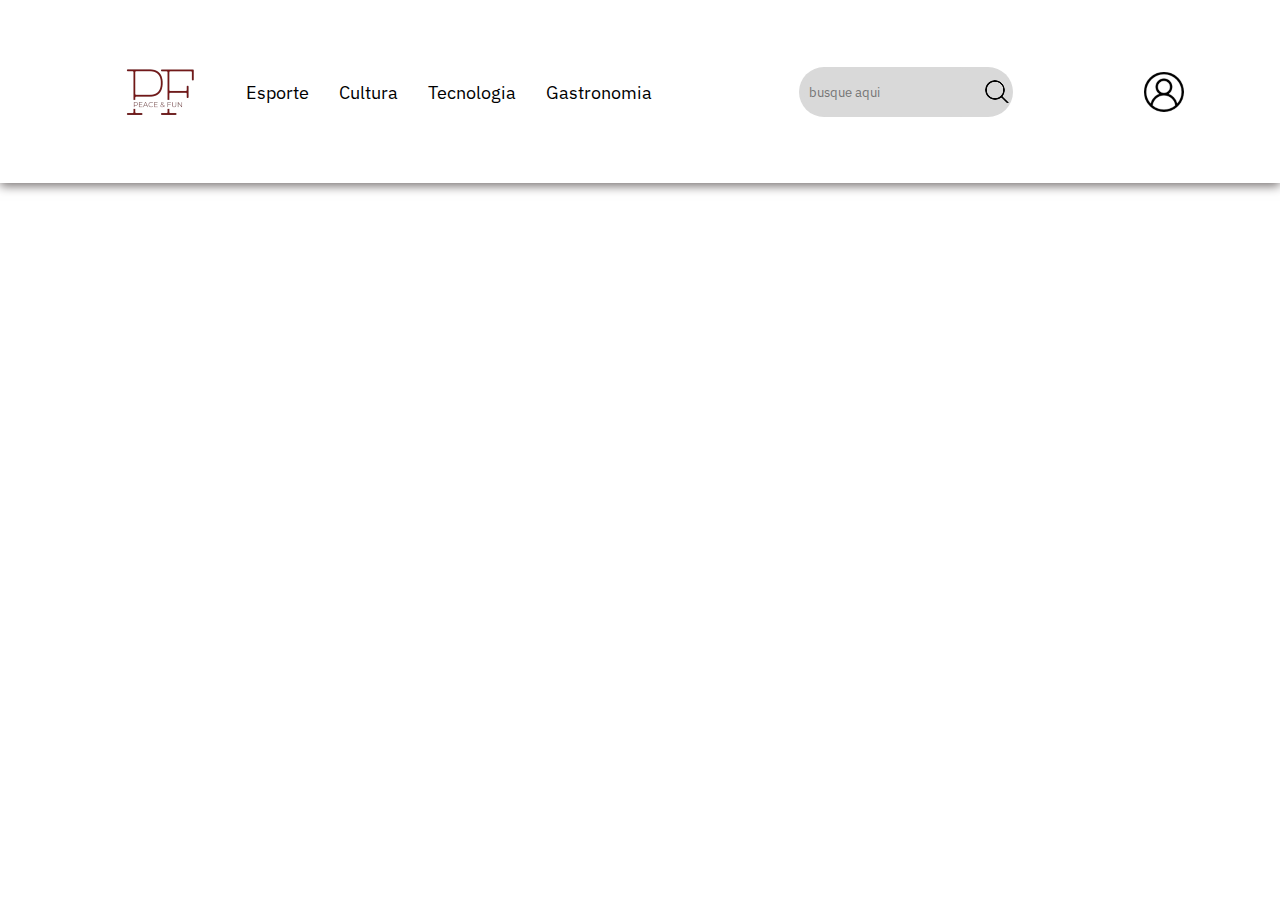
<file: index.html>
<html>
<head>
    <meta charset="UTF-8">
    <meta http-equiv="X-UA-Compatible" content="IE=edge">
    <meta name="viewport" content="width=device-width, initial-scale=1.0">
    <link rel="stylesheet" href="index.css">
    <title>Menu Responsivo</title>
</head>

<body>
    <header>
        <nav class="nav-bar">
            <div class="logo">
                <img class="logo" src="imagens/logo.png">
                <div class="nav-list">
                    <ul>
                        <li class="nav-item"><a href="#" class="nav-link">Esporte</a></li>
                        <li class="nav-item"><a href="#" class="nav-link">Cultura</a></li>
                        <li class="nav-item"><a href="#" class="nav-link">Tecnologia</a></li>
                        <li class="nav-item"><a href="#" class="nav-link">Gastronomia</a></li>
                    </ul>
                </div>
            </div>

            <div class="icon-barra-de-pesquisa">
                <input type="search" class="icon-barra-de-pesquisa" placeholder="busque aqui">
                <button class="lupa"><img src="imagens/lupa_icon.png"></button>
            </div>

            <div class="login-button">
                <button><a href="#"><img src="imagens/user_icon.png"></a></button>
            </div>

            <div class="mobile-menu-icon">
                <button onclick="menuShow()"><img class="icon" src="imagens/icon_menu.png"></button>
            </div>
        </nav>

        <div class="mobile-menu">
            <ul>
                <li class="nav-item"><a href="#" class="nav-link">Esporte</a></li>
                <li class="nav-item"><a href="#" class="nav-link">Cultura</a></li>
                <li class="nav-item"><a href="#" class="nav-link">Tecnologia</a></li>
                <li class="nav-item"><a href="#" class="nav-link">Gastronomia</a></li>
            </ul>

            <div class="login-button">
                <button><a href="#">Entrar</a></button>
            </div>
        </div>
    </header>
    <script src="acao.js"></script>
</body>
</html>
</file>
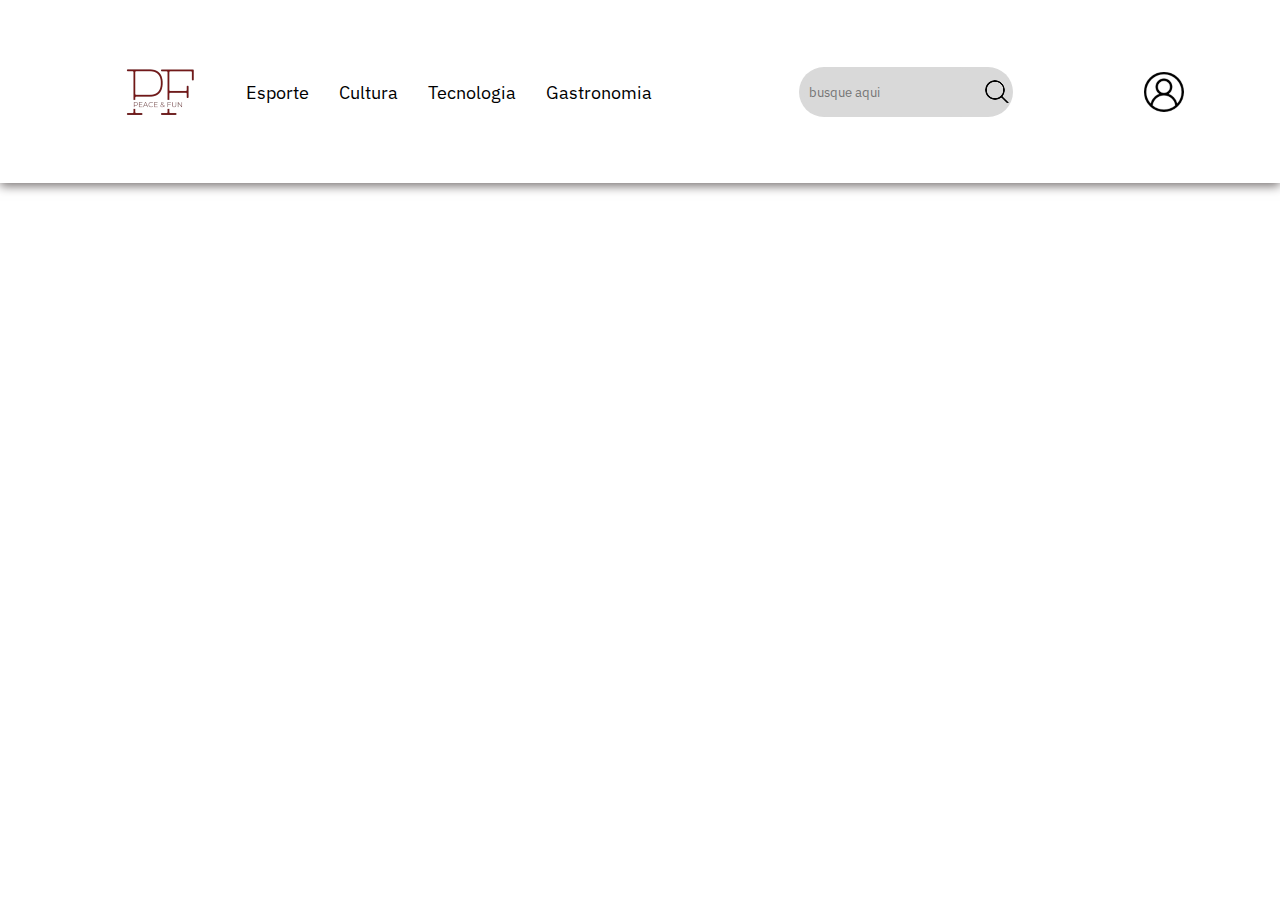
<file: teste.html>
<head>
    <meta charset="UTF-8">
    <meta http-equiv="X-UA-Compatible" content="IE=edge">
    <meta name="viewport" content="width=device-width, initial-scale=1.0">
    <link rel="stylesheet" href="index.css">
    <title>Menu Responsivo</title>
</head>

<body>
    <header>
        <nav class="nav-bar">
            <div class="logo">
                <img class="logo" src="imagens/logo.png">
                <div class="nav-list">
                    <ul>
                        <li class="nav-item"><a href="#" class="nav-link">Esporte</a></li>
                        <li class="nav-item"><a href="#" class="nav-link">Cultura</a></li>
                        <li class="nav-item"><a href="#" class="nav-link">Tecnologia</a></li>
                        <li class="nav-item"><a href="#" class="nav-link">Gastronomia</a></li>
                    </ul>
                </div>
            </div>

            <div class="icon-barra-de-pesquisa">
                <input type="search" class="icon-barra-de-pesquisa" placeholder="busque aqui">
                <button class="lupa"><img src="imagens/lupa_icon.png"></button>
            </div>

            <div class="login-button">
                <button><a href="#"><img src="imagens/user_icon.png"></a></button>
            </div>

            <div class="mobile-menu-icon">
                <button onclick="menuShow()"><img class="icon" src="imagens/icon_menu.png"></button>
            </div>
        </nav>

        <div class="mobile-menu">
            <ul>
                <li class="nav-item"><a href="#" class="nav-link">Esporte</a></li>
                <li class="nav-item"><a href="#" class="nav-link">Cultura</a></li>
                <li class="nav-item"><a href="#" class="nav-link">Tecnologia</a></li>
                <li class="nav-item"><a href="#" class="nav-link">Gastronomia</a></li>
            </ul>

            <div class="login-button">
                <button><a href="#">Entrar</a></button>
            </div>
        </div>
    </header>

    <script src="acao.js"></script>
</body>
</html>
</file>
<file: index.css>
@import url('https://fonts.googleapis.com/css2?family=IBM+Plex+Sans:ital,wght@0,100;0,200;0,300;0,400;0,500;0,600;0,700;1,100;1,200;1,300;1,400;1,500;1,600;1,700&display=swap');
*{
    padding: 0;
    margin: 0;
    font-family:'IBM Plex Sans', sans-serif;
}

header {
    background-color: #fff;
    box-shadow: 0px 3px 10px #777272;
}

.nav-bar {
    display: flex;
    justify-content: space-between;
    align-items: center;
    padding: 1.5rem 6rem;
}

.logo {
    display: flex;
    align-items: center;
    background-color: transparent;
}

.barra-de-pesquisa{
    display: flex;
    align-items: center;
    justify-content: space-between;
}


.icon-barra-de-pesquisa{
    border-radius: 40px;
    outline: 0;
    border: none;
    background-color: #D9D9D9;
    height: 50px;
    padding-left: 5px;
    display: flex;
    align-items: center;
}

.lupa{
   background-color: transparent; 
   border: none;
}

.nav-list {
    display: flex;
    align-items: center;
}

.nav-list ul {
    display: flex;
    justify-content: center;
    list-style: none;
}

.nav-item {
    margin: 0 15px;
}

.nav-link {
    text-decoration: none;
    font-size: 1.15rem;
    color: black;
    font-weight: 400;
}

.login-button button {
    border: none;
    background-color: transparent;
}

.login-button button a {
    text-decoration: none;
    color: #fff;
    font-weight: 500;
    font-size: 1.1rem;
}

.mobile-menu-icon {
    display: none;
}

.mobile-menu {
    display: none;
}

@media screen and (max-width: 730px) {
    
    .nav-item {
        display: none;
    }
    .login-button {
        display: none;
    }
    .mobile-menu-icon {
        display: block;
        padding-left: 1.5rem;
    }
    .mobile-menu-icon button {
        background-color: transparent;
        border: none;
        cursor: pointer;
    }
    .mobile-menu ul {
        display: flex;
        flex-direction: column;
        padding-bottom: 1rem;
        justify-content: space-between;
    }
    
    .mobile-menu img {
        display: flex;
        align-items: center;
        justify-content: end;
    }
    .mobile-menu .nav-item {
        display: block;
        padding-top: 1.2rem;
    }
    .mobile-menu .login-button {
        display: block;
        padding: 1rem 2rem;
    }
    .mobile-menu .login-button button {
        width: 100%;
    }
    .open {
        display: block;
    }
}
</file>
